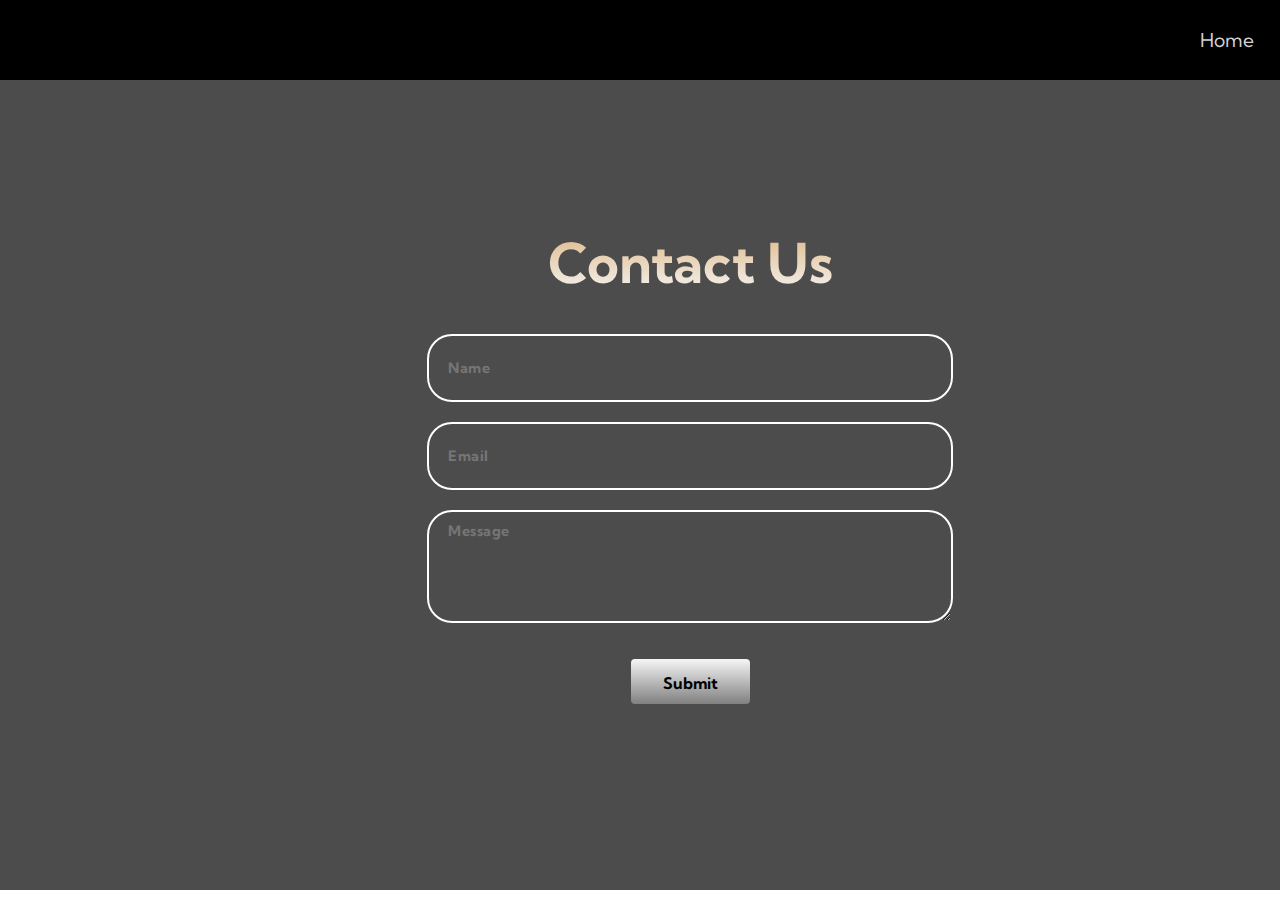
<file: contact.html>
<!DOCTYPE html>
<html lang="en">
<head>
    <meta charset="UTF-8">
    <meta http-equiv="X-UA-Compatible" content="IE=edge">
    <meta name="viewport" content="width=device-width, initial-scale=1.0">
    <title>Contact</title>
    <link rel="stylesheet" href="style.css" />
    <link rel="preconnect" href="https://fonts.gstatic.com" />
    <link
      href="https://fonts.googleapis.com/css2?family=Kumbh+Sans:wght@400;700&display=swap"
      rel="stylesheet"
    />
    <link
      rel="stylesheet"
      href="https://use.fontawesome.com/releases/v5.15.3/css/all.css"
      integrity="sha384-SZXxX4whJ79/gErwcOYf+zWLeJdY/qpuqC4cAa9rOGUstPomtqpuNWT9wdPEn2fk"
      crossorigin="anonymous"
    />
</head>
<body>
    <body>
    <nav class="navbar">
      <div class="navbar__container">
        <a href="index.html" id="navbar__logo"><i class="fas fa-donate"></i></a>
        <div class="navbar__toggle" id="mobile-menu">
          <span class="bar"></span>
          <span class="bar"></span>
          <span class="bar"></span>
        </div>
        <ul class="navbar__menu" id="nav_menu">
          <li class="navbar__item">
            <a href="index.html" class="navbar_links">Home</a>
          </li>
        </ul>
      </div>
    </nav>
    <div class="main">
    <div class="main__container">
        <div class="main_content">
         <h3 align="center">Contact Us</h3>
          <div align="center" class="input_fld">
              <form class="form_fld" method="contact.php" action="">
                <input name="name" type="text" class="form-inp" placeholder="Name" required>
                <br>
                <br>
                <input name="email" type="email" class="form-inp" placeholder="Email" required>
                <br>
                <br>
                <textarea name="message" class="form-inp" placeholder="Message" rows="5" required></textarea>
                <br>
                <input type="submit" class="form-control submit" value="Submit">
              </form>
          </div>
        </div>
      </div>
      </div>
    </div>
</body>
</html>
</file>
<file: style.css>
* {
    margin: 0;
    padding: 0;
    font-family: "Kumbh Sans", sans-serif;
  }
  
  
  .navbar {
    background: black;
    height: 80px;
    display: flex;
    justify-content: center;
    align-items: center;
    font-size: 1.2rem;
    position: sticky;
    top: 0;
    z-index: 999;}
  
  .navbar__container {
    display: flex;
    justify-content: space-between;
    height: 80px;
    z-index: 1;
    width: 100%;
    max-width: 1360px;
    margin: 0 auto;
    padding: 0 10px;
  }
  #navbar__logo {
    
    background-size: 100%;
    background-clip: border-box;
    -webkit-background-clip: text;
    -moz-background-clip: text;
    -webkit-text-fill-color: transparent;
    -moz-text-fill-color: transparent;
    display: flex;
    align-items: center;
    cursor: pointer;
    text-decoration: none;
    font-size: 2rem;
  }
  
  
  
  
  
  .navbar__menu {
    display: flex;
    align-items: center;
    list-style: none;
    text-align: center;
  }
  
  .navbar__item {
    height: 80px;
  }
  
  .navbar_links {
    color: lightgrey;
    display: flex;
    align-items: center;
    justify-content: center;
    text-decoration: none;
    padding: 0 1rem;
    height: 100%;
    
    
  }
  
  .navbar_links:hover {
    color: burlywood;
    transition: all 0.3s ease;
  }
  
  @media screen and (max-width: 960px) {
    .navbar__container {
      display: flex;
      justify-content: space-between;
      height: 80px;
      z-index: 1;
      width: 100%;
      max-width: 1300px;
      padding: 0;
    }
  
    .navbar__menu {
      display: grid;
      grid-template-columns: auto;
      margin: 0;
      width: 100%;
      position: absolute;
      top: -1000px;
      opacity: 0;
      transition: all 0.5s ease;
      height: 50vh;
      z-index: -1;
      background: #131313;
    }
  
    .navbar__menu.active {
      background: #131313;
      top: 100%;
      opacity: 1;
      transition: all 0.5s ease;
      z-index: 99;
      height: 50vh;
      font-size: 1.6rem;
    }
    
    
    .navbar__toggle .bar {
      width: 25px;
      height: 3px;
      margin: 5px auto;
      transition: all 0.3s ease-in-out;
      background: #fff;
    }
  
    .navbar__item {
      width: 100%;
    }
  
    .navbar_links {
      text-align: center;
      padding: 2rem;
      width: 100%;
      display: table;
    }
  
    #mobile-menu {
      position: absolute;
      top: 20%;
      right: 5%;
      transform: translate(5%, 20%);
    }
    .navbar__toggle .bar {
      display: block;
      cursor: pointer;
    }
  
    #mobile-menu.is-active .bar:nth-child(2) {
      opacity: 0;
    }
  
    #mobile-menu.is-active .bar:nth-child(1) {
      transform: translateY(8px) rotate(45deg);
    }
  
    #mobile-menu.is-active .bar:nth-child(3) {
      transform: translateY(-8px) rotate(-45deg);
    }
  }
  
  .main {
    background: linear-gradient(rgb(0, 0, 0, 0.7), rgb(0, 0, 0, 0.7)),
      url("https://www.aurumliving.com/blog/wp-content/uploads/2021/07/Old-Age-Home-870x600.jpg");
    background-size: cover;
    scroll-behavior: smooth;
    overflow: hidden;
  }
  
  .main__container {
    display: grid;
    align-items: center;
    justify-self: center;
    margin: 0 auto;
    height: 90vh;
    z-index: 1;
    width: 100%;
    max-width: 1300px;
    padding: 0 50px;
    flex-basis: 90%;
  }
  
  .main__content h1 {
    font-size: 85px;
    background-color: black;
    background-image: linear-gradient(to top, burlywood 0%, gray 100%);
    background-size: 100%;
    background-clip: border-box;
    -webkit-background-clip: text;
    -moz-background-clip: text;
    -webkit-text-fill-color: transparent;
    -moz-text-fill-color: transparent;
  }
  
  .main_content h3 {
    font-size: 55px;
    background-color:black;
    background-image: linear-gradient(to top, whitesmoke 0%, burlywood 100%);
    background-size: 100%;
    background-clip: border-box;
    -webkit-background-clip: text;
    -moz-background-clip: text;
    -webkit-text-fill-color: transparent;
    -moz-text-fill-color: transparent;
  }
  
  .input_fld {
    padding: 2.3rem 2.2rem;
    z-index: 10;
    overflow: hidden;
    position: relative;
  }
  
  .form-inp {
    width: 40%;
    outline: none;
    border: 2px solid #fff;
    padding: 0.6rem 1.2rem;
    background: transparent;
    color: #fff;
    font-weight: 500;
    font-size: 0.9rem;
    letter-spacing: 0.5px;
    border-radius: 25px;
    transition: 0.3s;
    font-weight: bold;
  }
  
  input {
    height: 45px;
  }
  
  form .submit {
    font-size: 1rem;
    background-image: linear-gradient(to top, gray  0%, whitesmoke 100%);
    padding: 14px 32px;
    border: none;
    border-radius: 4px;
    color: black;
    margin-top: 2rem;
    cursor: pointer;
    position: relative;
    transition: all 0.35s;
    font-weight: bold;
  }
  
  form .submit:hover {
    color: #fff;
    background: gray;
  }
</file>
